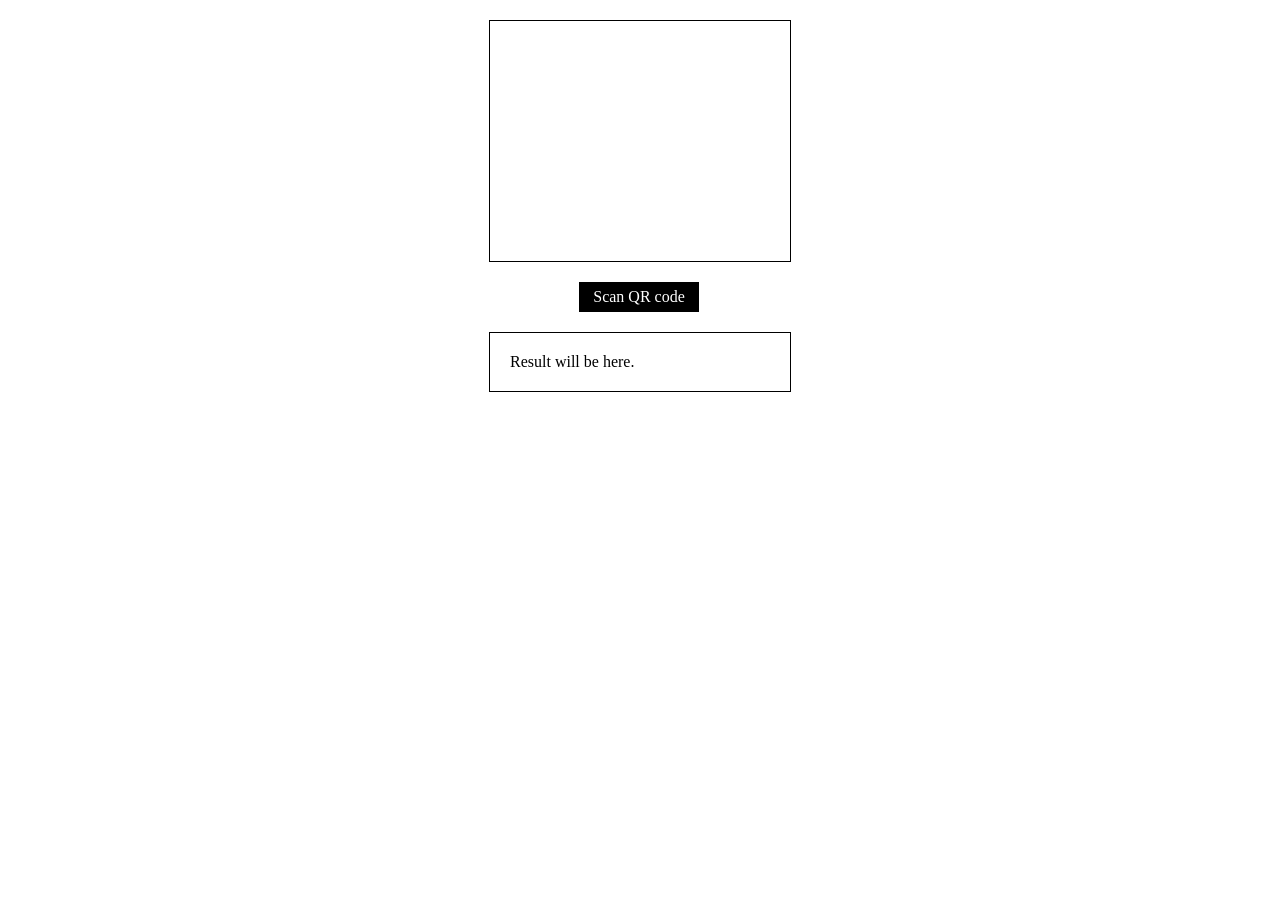
<file: index2.html>
<!DOCTYPE html>
<!--[if lt IE 7]>
<html class="no-js lt-ie9 lt-ie8 lt-ie7"> <![endif]-->
<!--[if IE 7]>
<html class="no-js lt-ie9 lt-ie8"> <![endif]-->
<!--[if IE 8]>
<html class="no-js lt-ie9"> <![endif]-->
<!--[if gt IE 8]><!-->
<html class="no-js"> <!--<![endif]-->
<head>
	<meta charset="utf-8">
	<meta http-equiv="X-UA-Compatible" content="IE=edge">
	<title>Basic QR-code reader example - Version 1.1.0 based on webcamjs</title>
	<meta name="description" content="">
	<meta name="viewport" content="width=device-width, initial-scale=1">

	<link rel="stylesheet" href="css/reset.css">
	<link rel="stylesheet" href="css/styles.css">
	<script src="js/jquery.min.js"></script>
	<script src="js/webcam.min.js"></script>

	<script type="text/javascript" src="js/qr/grid.js"></script>
	<script type="text/javascript" src="js/qr/version.js"></script>
	<script type="text/javascript" src="js/qr/detector.js"></script>
	<script type="text/javascript" src="js/qr/formatinf.js"></script>
	<script type="text/javascript" src="js/qr/errorlevel.js"></script>
	<script type="text/javascript" src="js/qr/bitmat.js"></script>
	<script type="text/javascript" src="js/qr/datablock.js"></script>
	<script type="text/javascript" src="js/qr/bmparser.js"></script>
	<script type="text/javascript" src="js/qr/datamask.js"></script>
	<script type="text/javascript" src="js/qr/rsdecoder.js"></script>
	<script type="text/javascript" src="js/qr/gf256poly.js"></script>
	<script type="text/javascript" src="js/qr/gf256.js"></script>
	<script type="text/javascript" src="js/qr/decoder.js"></script>
	<script type="text/javascript" src="js/qr/qrcode.js"></script>
	<script type="text/javascript" src="js/qr/findpat.js"></script>
	<script type="text/javascript" src="js/qr/alignpat.js"></script>
	<script type="text/javascript" src="js/qr/databr.js"></script>

	<script src="js/effects.js"></script>
</head>
<body>

<div class="pageWrapper">

	<div class="boxWrapper">
		<div id="example" style="width:320px; height:240px;"></div>
	</div>

	<div class="button">
		<a id="button">Scan QR code</a>
	</div>

	<div class="boxWrapper auto">
		<div id="hiddenImg"></div>
		<div id="qrContent"><p>Result will be here.</p></div>
	</div>

</div>

</body>
</html>
</file>
<file: css/styles.css>
.pageWrapper {
  width: 302px;
  margin: 0 auto;
  padding: 20px 0; }

.boxWrapper {
  float: left;
  clear: both;
  width: 300px;
  height: 240px;
  border: 1px solid #000000; }

.boxWrapper.auto {
  height: auto;
  min-height: 20px; }

#example, #hiddenImg {
  float: left;
  clear: both;
  width: 300px;
  height: 240px; }

#hiddenImg {
  display: none; }

#qrContent {
  float: left;
  clear: both;
  width: 300px;
  height: auto; }

#qrContent p {
  font-size: 100%;
  padding: 20px;
  word-break: break-all;
  word-wrap: break-word; }

.photobooth ul, .resizehandle {
  display: none; }

.button {
  float: left;
  clear: both;
  text-align: center;
  width: 300px;
  height: 30px;
  padding: 20px 0; }

#button, #button2 {
  display: inline-block;
  min-width: 100px;
  text-align: center;
  height: 20px;
  line-height: 20px;
  background: #000000;
  color: #ffffff;
  padding: 5px 10px; }

#button2 {
  display: none; }

#example video {
  max-width: 300px;
  height: auto;
  float: left; }

.pageWrapper.cheese #example {
  height: auto;
  min-height: 100px; }

#qrContent p {
  color: #000000; }

#qrContent p a {
  color: #000000;
  text-decoration: underline; }
</file>
